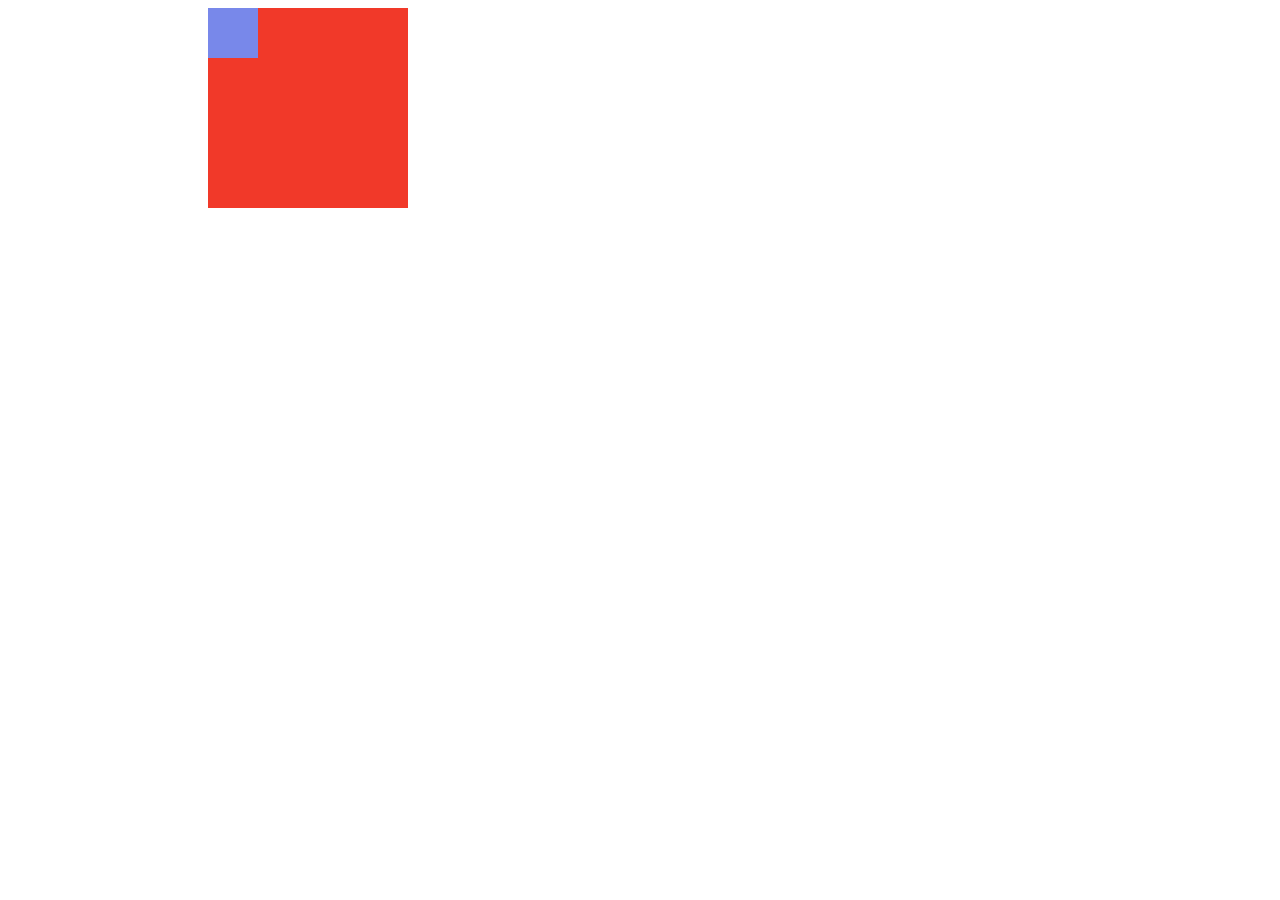
<file: Ejercicios/css/main.html>
<!DOCTYPE html>
<html lang="en">
<head>
    <meta charset="UTF-8">
    <meta name="viewport" content="width=device-width, initial-scale=1.0">
    <title>Aprendizaje</title>
    <link rel="stylesheet" href="/Ejercicios/css/stylesheet.css">
</head>
<body>
    <div class="padre">
        <div class="hijo"></div>
    </div>
</body>
</html>
</file>
<file: Ejercicios/css/stylesheet.css>
.padre {
    width: 200px;
    height: 200px;
    background: #f13929;
    position: relative;
    left: 200px;
}

.hijo {
    width: 50px;
    height: 50px;
    background: #7888ea;
    position: absolute;
    bottom: 10;
}
</file>
